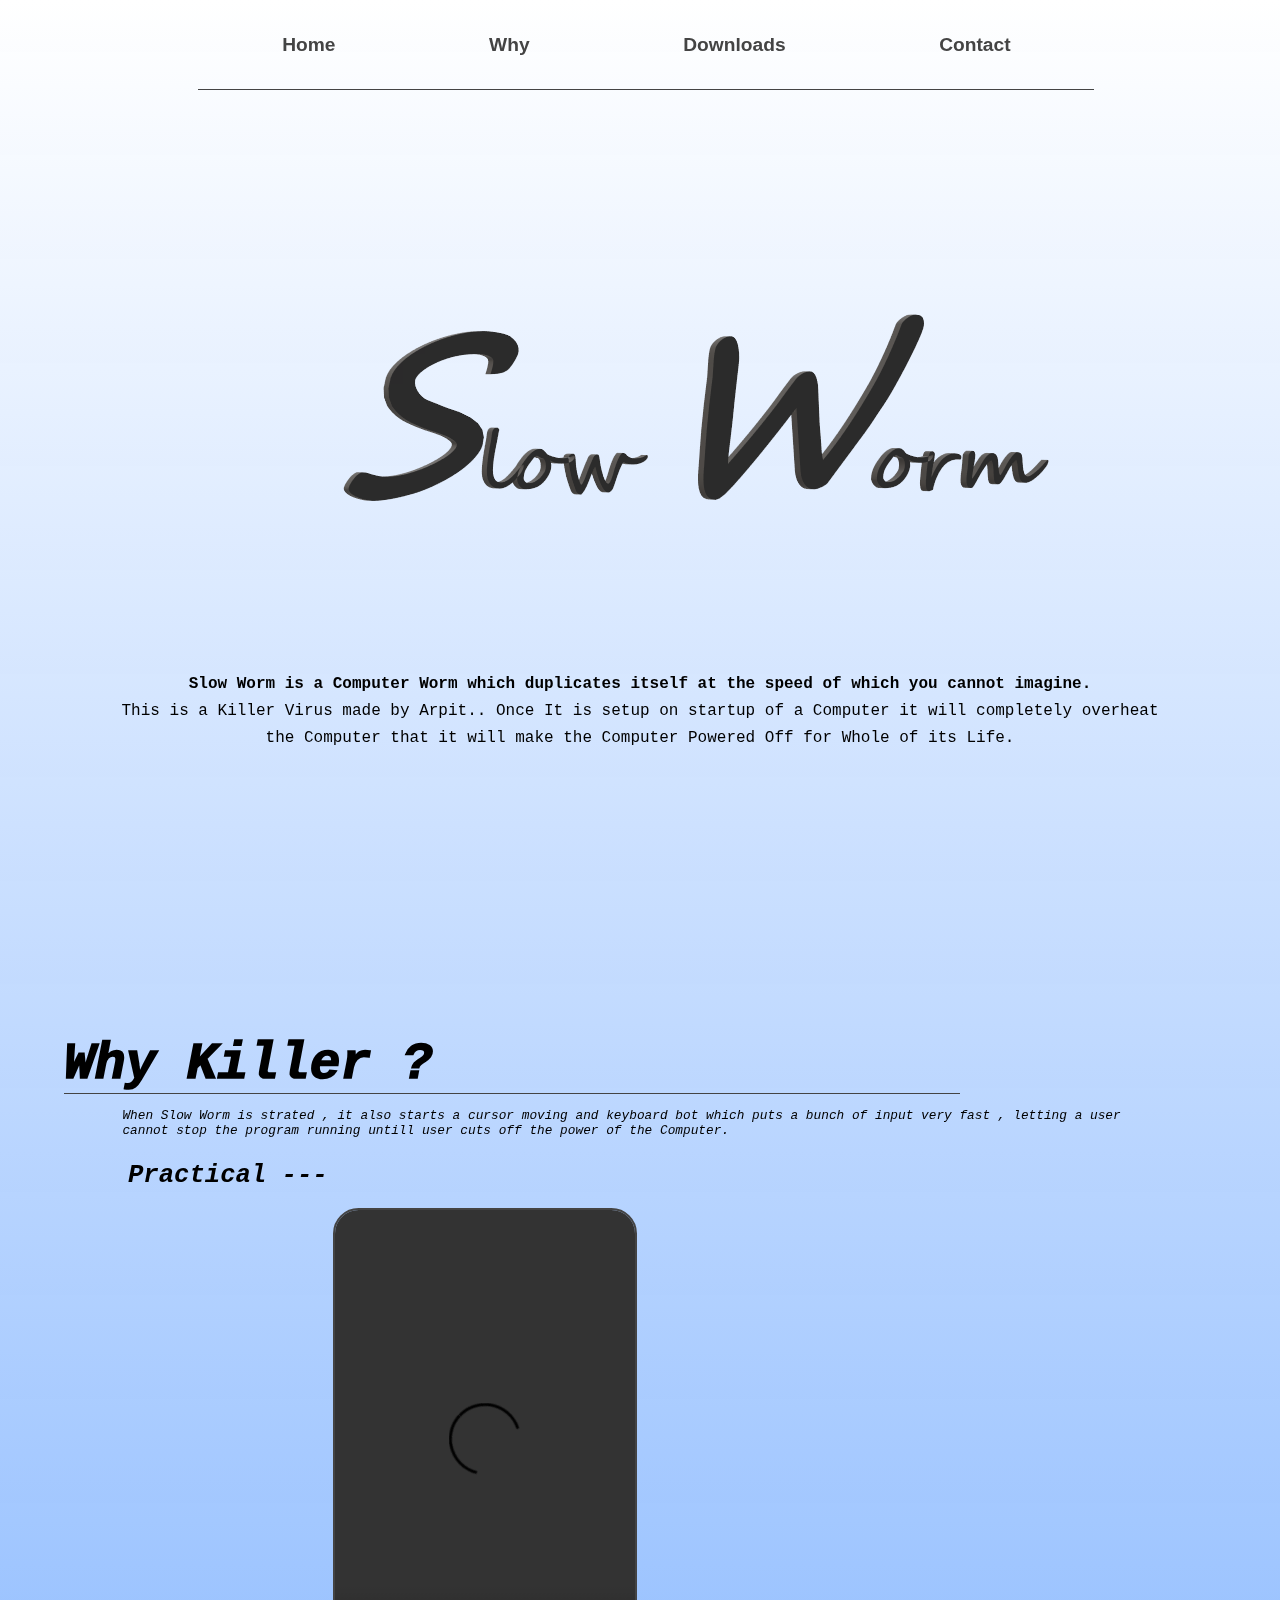
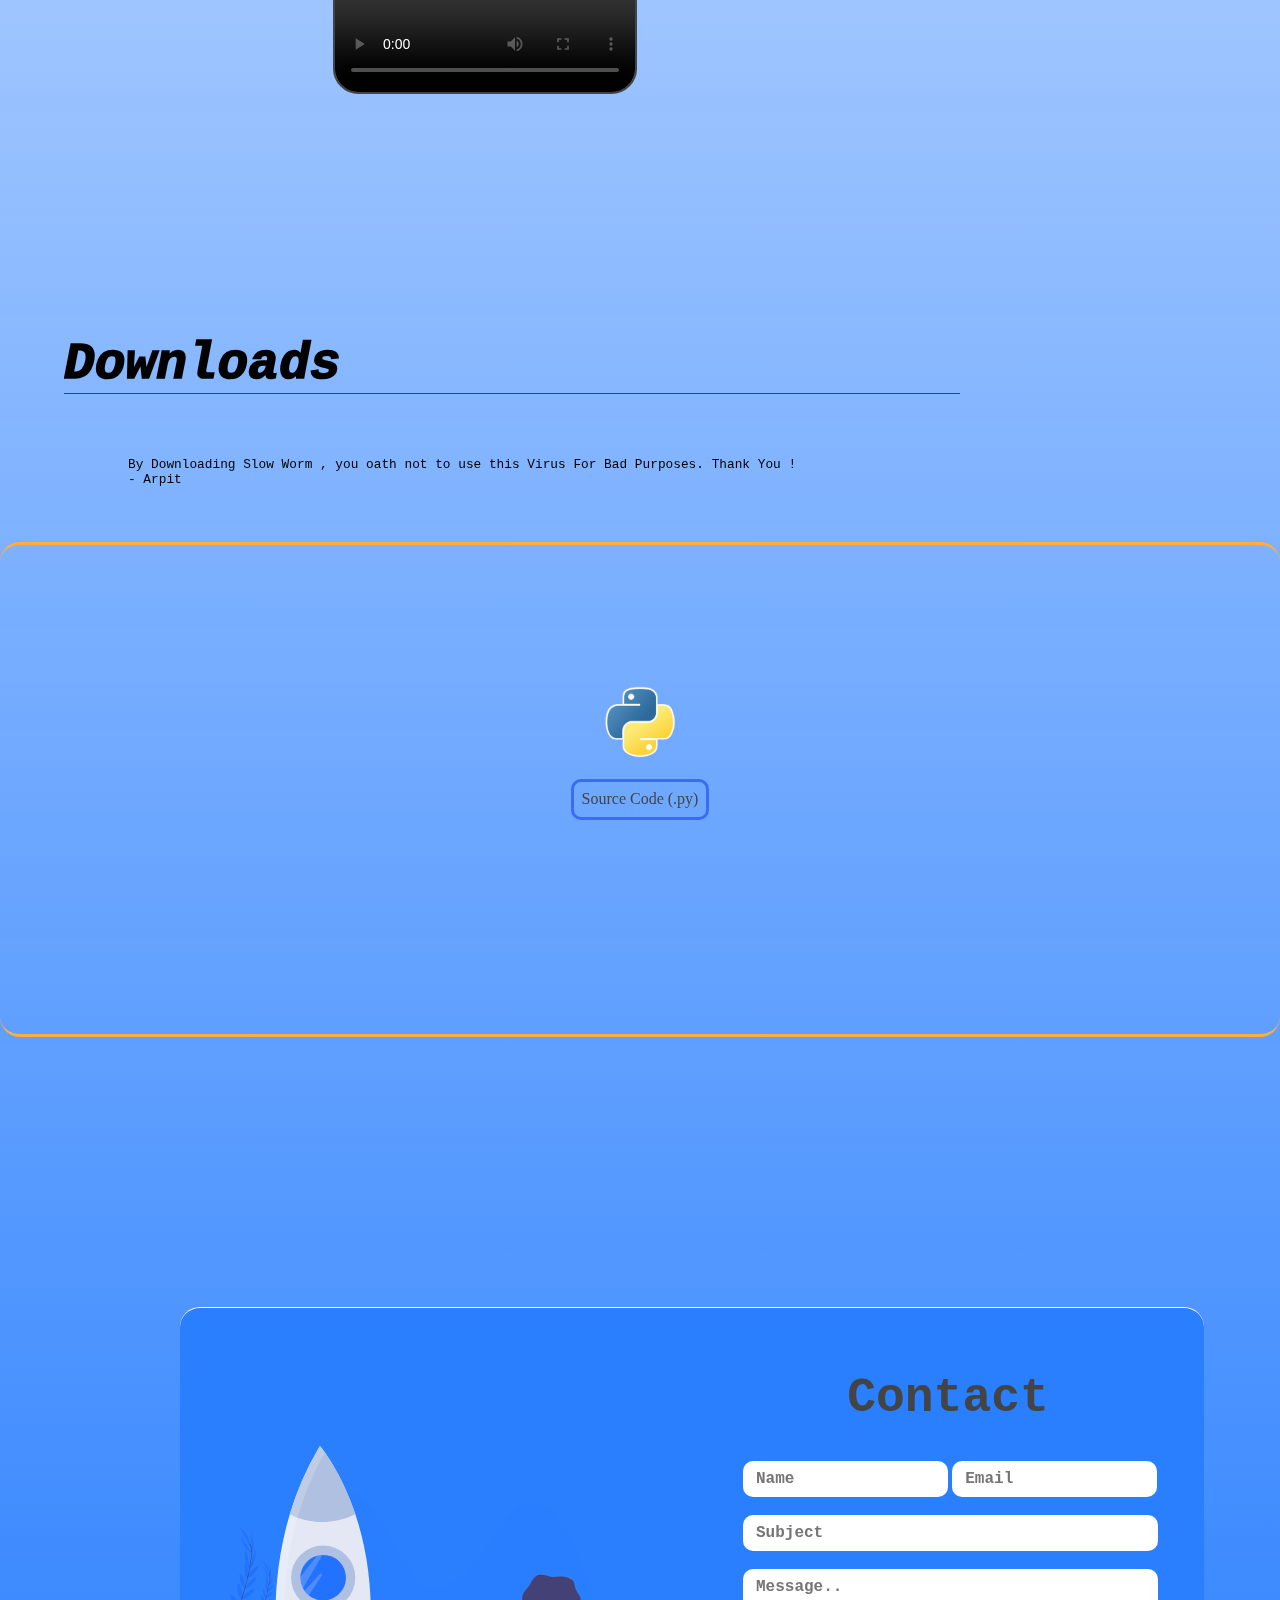
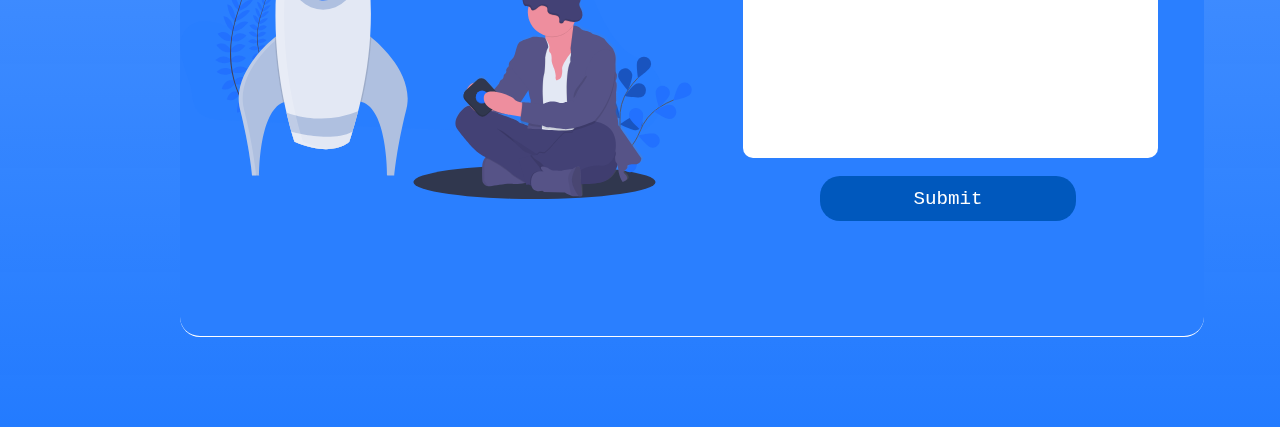
<file: website/index.html>
<!-- JAI SHREE RAM -->
<!-- JAI HANUMAN -->
<!-- RADHE RADHE -->


<!DOCTYPE html>
<html lang="en">
<head>
    <meta charset="UTF-8">
    <meta http-equiv="X-UA-Compatible" content="IE=edge">
    <meta name="viewport" content="width=device-width, initial-scale=1.0">
    <link rel="stylesheet" href="./style.css">
    <link href="https://cdnjs.cloudflare.com/ajax/libs/font-awesome/6.4.0/css/all.min.css">
    <link rel="shortcut icon" href="favicon.png" type="image/x-icon">
    <title>Slow Worm</title>
    <style>
        @media screen and (max-width:500px) {
            body{
                color: red;
            }
        }
    </style>
</head>
<body>
    
    <div id="main">

        <div id="page1">
            <a href="index.html"><img src="logo.png" alt="" id="logo" class="float"></a>


            <p id="intro" class="center">Slow Worm is a Computer Worm which duplicates itself at the speed of which you cannot imagine.</p>
            <p id="description" class="center">This is a Killer Virus made by Arpit.. Once It is setup on startup  of a Computer it will completely overheat </p>
            <p id="another_page1_p" class="center">the Computer that it will make the Computer Powered Off for Whole of its Life.</p>


        </div>

        <div class="page2" id="why">

            <h1>Why Killer ?</h1>

            <p>When Slow Worm is strated , it also starts a cursor moving and keyboard bot which puts a bunch of input very fast , letting a user cannot stop the program running untill user cuts off the power of the Computer.</p>

            <h2>Practical ---</h2>

            <video src="" controls alt="Comming Soon...."></video>

        </div>

        <div class="part1" id="download">
            <h1>Downloads</h1>
            <p>By Downloading Slow Worm , you oath not to use this Virus For Bad Purposes. Thank You ! <br>- Arpit</p>
        </div>

        <div class="div_aligner">
            <div class="part2 dnw">
                <img src="pylogo.png" alt="" class="dnw_logo" style="margin-top: 10vh;">
                <a href="https://github.com/arpitbhau/slow-worm" target="_blank">Source Code (.py)</a>
            </div>
        </div>


        <div class="gap_filler"></div>

        <div class="page4">
            <div id="contact">
                <div class="left"></div>
                <div class="right">
                    <h1>Contact</h1>
                    <br>
                    <form action="https://formsubmit.co/eff5a2610e7a6e2b093548b1d447e0a4" method="post">
                        <input type="text" name="Name" id="Name" placeholder="Name" required>
                        <input type="email" name="Email" id="Email" placeholder="Email" required><br><br>
                        <input type="text" name="Subject" id="Subject" placeholder="Subject" required><br>
                        <textarea name="Message" id="Message" cols="30" rows="10" placeholder="Message.." required></textarea><br>
                        <button type="submit" value="submit" id="Submit">Submit</button>
                    </form>
                </div>
            </div>
        </div>







        <div id="nav">
            <ul>
                <li><a href="#">Home</a></li>
                <li><a href="#why">Why</a></li>
                <li><a href="#download">Downloads</a></li>
                <li><a href="#contact">Contact</a></li>
            </ul>
        </div>
    </div>
</body>
</html>
</file>
<file: website/style.css>
/* JAI SHREE RAM */
/* JAI HANUMAN */
/* RADHE RADHE */


/* GENERAL */

*{
    margin: 0;
    padding: 0;
    box-sizing: border-box;
    font-family: sans-serif;
    overflow-x: hidden;
    scroll-behavior: smooth;
}


*::selection{
    background-color: rgba(0, 0, 0, 0.37);
}

/* MAIN */
/* JUGAD */


.div_aligner{
    height: 55vh;
    width: 100%;
    display: flex;
    justify-content: center;
    align-items: center;
    border-top: 3px solid #ffae3c;
    border-bottom: 3px solid #ffae3c;
    transition: all cubic-bezier(0.19, 1, 0.22, 1) 2s;
    border-radius: 20px;
}

.div_aligner:hover{
    border-top: 1px solid #ff9500;
    border-bottom: 1px solid #ff9500; 
    transition: all cubic-bezier(0.19, 1, 0.22, 1) 2s;
}

#main{
    background: linear-gradient(#fff , #0066ffdc);
}

/* PAGES */

#page1{
    width: 100%;
    height: 100vh;
    background-color: transparent;
}

.page2{
    width: 100%;
    height: 100vh;
    background-color: transparent;
}
.part1{
    width: 100%;
    height: 38vh;
    background-color: transparent;
}
.part2{
    display: flex;
    width: 18%;
    height: 45vh;
    justify-content: center;
}

.page4{
    width: 100%;
    height: 100vh;
    background-color: transparent;
}
.gap_filler{
    width: 100%;
    height: 10vh;
    background-color: transparent;
}
/* NAV */

#nav{
    position: fixed;
    height: 10vh;
    width: 70%;
    top: 0;
    left: 15.5vw;
    border-bottom: 1px solid #444;
    overflow-y: hidden;
    transition: all linear 0.5s;
    mix-blend-mode: darken;
}

#nav:hover{
    transition: all linear 0.5s;
    border-bottom: 1px solid #000;
}

#nav ul{
    height: 10vh;
    display: flex;
    align-items: center;
    justify-content: center;
}

#nav ul li{
    list-style: none;
}

#nav ul li a{
    text-decoration: none;
    padding: 0 6vw;
    color: #444;
    font-size: 1.2rem;
    transition: all linear 0.2s;
    font-weight: 900;
}

#nav ul li a:hover{
    color: #000;
    transition: all linear 0.2s;
    cursor: pointer;
}


/* LOGO */

#logo{
    position: absolute;
    top: 30vh;
    left: 25vw;
    height: fit-content;
    transition: all linear 1s;
    opacity: 5;
    pointer-events: none;
}






/* JAI SHREE RAM */
/* JAI HANUMAN */
/* RADHE RADHE */

.center{
    display: flex;
    justify-content: center;
}

#intro{
    position: relative;
    top: 75vh;
    font-family: 'Courier New', Courier, monospace;
    font-weight: 700;
}

#description{
    position: relative;
    font-family: 'Courier New', Courier, monospace;
    top: 76vh;
    font-weight: 500;
}

#another_page1_p{
    position: relative;
    font-family: 'Courier New', Courier, monospace;
    top: 77vh;
    font-weight: 500;
}















/* JAI SHREE RAM */
/* JAI HANUMAN */
/* RADHE RADHE */


/* Styles For Page 2 */


.page2 h1{
    position: relative;
    top: 15vh;
    left: 5vw;
    padding: 0 0;
    font-family: 'Courier New', Courier, monospace;
    font-style: italic;
    font-weight: 1000;
    font-size: 4vw;
    border-bottom: 1px solid #444;
    width: 70vw;
}

.page2 p{
    position: relative;
    top: 16vh;
    left: 8vw;
    font-family: 'Courier New', Courier, monospace;
    font-style: italic;
    font-weight: 400;
    font-size: 1vw;
    padding: 5px 20px;
    width: 85%;
}

.page2 h2{
    position: relative;
    top: 18vh;
    left: 10vw;
    font-family: 'Courier New', Courier, monospace;
    font-style: italic;
    font-weight: 600;
    font-size: 2vw;
}

.page2 video{
    position: relative;
    left: 26vw;
    height: 54%;
    top: 20vh;
    border: 2px solid #444;
    border-radius: 2vw;
}











/* JAI SHREE RAM */
/* JAI HANUMAN */
/* RADHE RADHE */


/* Styles For Page 2 */

.part1 h1{
    position: relative;
    top: 15vh;
    left: 5vw;
    padding: 0 0;
    width: 70%;
    font-style: italic;
    font-weight: 1000;
    font-size: 4vw;
    border-bottom: 1px solid #444;
    font-family: 'Courier New', Courier, monospace;
}

.part1 p{
    position: relative;
    top: 22vh;
    left: 10vw;
    padding: 0 0;
    font-weight: 500;
    font-size: 1vw;
    font-family: 'Courier New', Courier, monospace;
}

/* DOWNLOAD BUTTONS */

.dnw a{
    text-decoration: none;
    color: #444;
    font-family: cursive;
    position: relative;
    top: 15vw;
    width: 60%;
    height: 10%;
    text-align: center;
    background-color: transparent;
    border: 3px solid #3b6bf1;
    border-radius: 10px;
    transition: all linear 0.5s;
    display: flex;
    justify-content: center;
    align-items: center;
}

.dnw a:hover{
    background-color: #3b6bf1;
    color: #000;
    cursor: pointer;
    transition: all linear 0.5s;
}

/* LOGO OF OS */

.dnw_logo{
    position: absolute;
    display: flex;
    width: 7vw;
}











/* JAI SHREE RAM */
/* JAI HANUMAN */
/* RADHE RADHE */

#contact{
    display: flex;
    background-color: #fff;
    width: 80%;
    height: 70vh;
    position: relative;
    top: 20vh;
    left: 20vh;
    background-color: #2a7fff;
    border-top: 1px solid #fff;
    border-bottom: 1px solid #fff;
    border-radius: 20px;
}

.left{
    width: 50%;
    height: 100%;
    background: url(log.svg) center center no-repeat;
    background-size: contain;
}

.right{
    width: 50%;
    height: 100%;
    background-color: transparent;
    overflow: hidden;
}

#contact h1{
    width: 100%;
    display: flex;
    color: #444;
    justify-content: center;
    position: relative;
    top: 7vh;
    font-size: 3rem;
    font-family: 'Courier New', Courier, monospace;
    transform: all linear 2s;
}

#contact h1:hover{
    color: #121212;
    cursor: pointer;
    transform: all linear 2s;
}


form{
    position: relative;
    left: 4vw;
    top: 9vh;
}

#Subject , #Message{
    display: flex;
    width: 81%;
}

#Name , #Email{
    width: 40%;
    height: 10%;
}

form input{
    border: none;
    outline: none;
    padding: 1vh 1vw;
    font-size: medium;
    font-weight: 800;
    font-family: 'Courier New', Courier, monospace;
    border-radius: 10px;
}

textarea{
    font-size: medium;
    font-weight: 800;
    font-family: 'Courier New', Courier, monospace;
    resize: none;
    border: none;
    outline: none;
    padding-left: 1vw;
    padding-top: 1vh;
    border-radius: 10px;
}


#Submit{
    border: none;
    outline: none;
    position: relative;
    width: 50%;
    height: 5vh;
    left: 15%;
    display: flex;
    justify-content: center;
    align-items: center;
    border-radius: 20px;
    font-size: 1.2rem;
    font-family: monospace;
    background-color: #0058bd;
    color: #fff;
    transform: all linear 5s;
}

#Submit:hover{
    background-color: #294dff;
    cursor: pointer;
    transform: all linear 5s;
}










/* JAI SHREE RAM */
/* JAI HANUMAN */
/* RADHE RADHE */


/* Responsive Ban Ja Please */


/* PAGE 1 */

@media screen and (max-width:1056px){
    #logo{
        left: 15vw;
    }
}


@media screen and (max-width:500px){
    #logo{
        display: flex;
        width: 100vw;
        left: 10px;
    }
    #nav{
        display: none;
    }
    #intro , #description , #another_page1_p{
        top: 65vh;
        width: 100vw;
        padding: 0 20px;
    }
}


/* Page2 */

@media screen and (max-width:1056px) {
    .page2 video{
        left: 20vw;
    }
}


@media screen and (max-width:500px) {
    .page2 h1 {
        top: 12vh;
        font-size: 8vw;
    }
    .page2 p{
        top: 15vh;
        font-size: 3vw;
    }
    .page2 h2{
        top: 25vh;
        font-size: 4vw;
    }
    .page2 video{
        top: 28vh;
        left: 10vw;
        width: 80vw;
        height: 29vh;
    }
}




/* PAGE 3 */

@media screen and (max-width:500px) {
    .part1 h1 {
        top: 12vh;
        font-size: 8vw;
    }
    .part1 p{
        top: 15vh;
        font-size: 3vw;
        width: 80%;
    }
    .dnw_logo{
        display: flex;
        position: absolute;
        width: 32vw;
        top: 20px;
        left: 35%;
    }
    .part2 {
        width: 100%;
        position: relative;
        height: 100%;
    }
    .dnw a{
        top: 70%;
    }
}


/* PAGE 4 */

@media screen and (max-width:500px) {
    .left{
        display: none;
    }  
    #contact{
        left: 12vw;
        
    }  
    #contact h1 {
        top: 8vh;
        font-size: 8vw;
    }
    #contact .right{
        width: 100%;
        position: relative;
    }
    input , textarea{
        position: relative;
        left: 4vw;
    }
    #Submit{
        left: 15vw;
    }
}









/* JAI SHREE RAM */
/* JAI HANUMAN */
/* RADHE RADHE */



/* ANIMATIONS */

@keyframes Float{
    0%{
        transform: translateY(0);
    }
    10%{
        transform: translateY(-7px);
    }
    20%{
        transform: translateY(-14px);
    }
    30%{
        transform: translateY(-21px);
    }
    40%{
        transform: translateY(-28px);
    }
    50%{
        transform: translateY(-35px);
    }
    60%{
        transform: translateY(-28px);
    }
    70%{
        transform: translateY(-21px);
    }
    80%{
        transform: translateY(-14px);
    }
    90%{
        transform: translateY(-7px);
    }
    100%{
        transform: translateY(0);
    }
}



.float{
    animation: Float 6s linear infinite;
}
</file>
